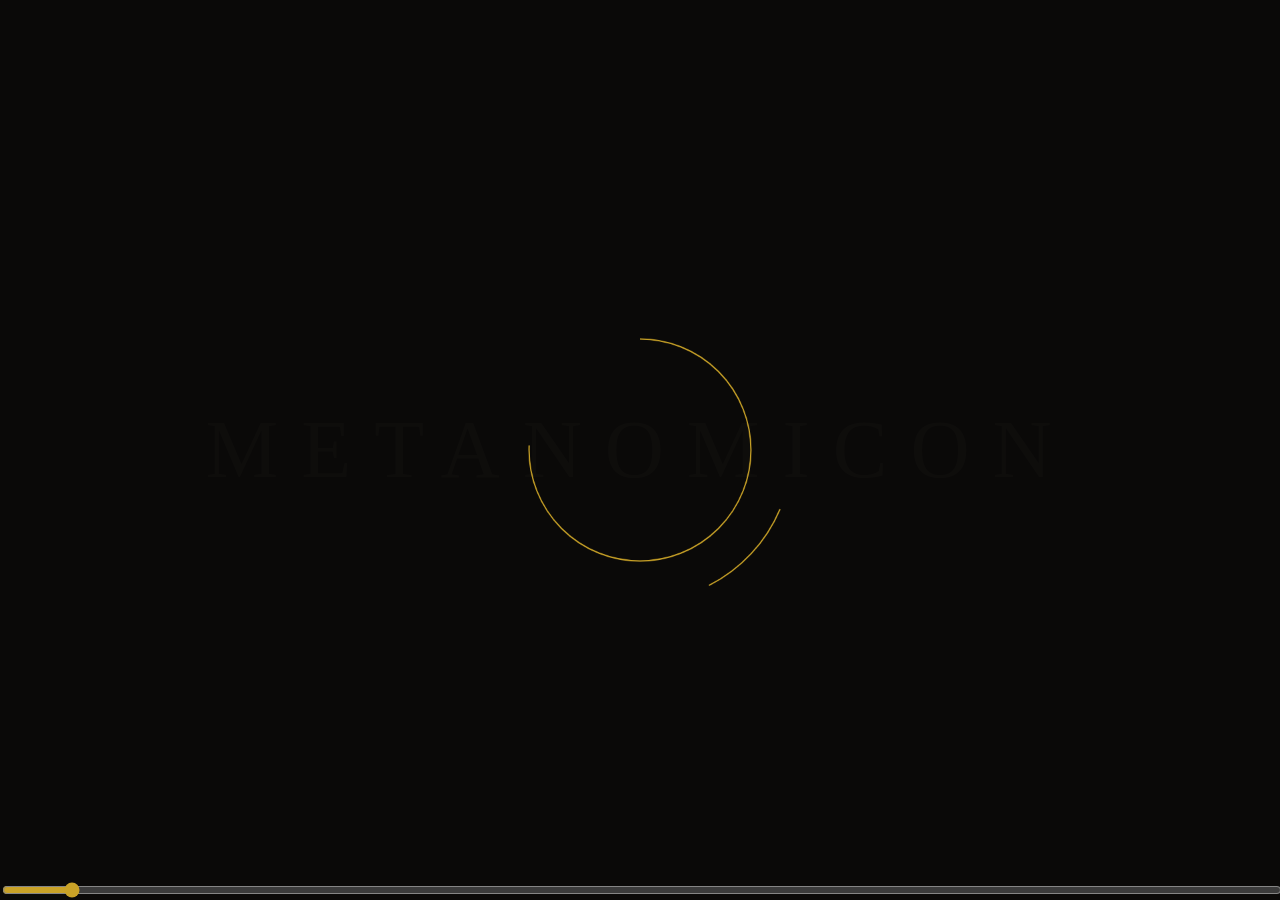
<file: trailer/holding-register.html>
<!DOCTYPE html>
<html lang="en">
<head>
<meta charset="utf-8" />
<title>METANOMICON · holding register</title>
<style>
  :root { --void:#0a0908; --gilt:#c9a227; --bone:#e8e0d0; --ink:#141210; --cyan:#7ec8c3; }
  html,body { margin:0; background:var(--void); color:var(--bone); height:100%; }
  body { display:grid; place-items:center; font-family:"Iowan Old Style", Palatino, Georgia, serif; }
  #stage { width:min(100vw, calc(100vh * 16/9)); aspect-ratio:16/9; background:var(--void); position:relative; overflow:hidden; }
  canvas { position:absolute; inset:0; width:100%; height:100%; }
  .cap { position:absolute; left:6%; bottom:8%; letter-spacing:.22em; font-size:1.6vw; text-transform:uppercase; color:var(--gilt); }
  .word { position:absolute; inset:0; display:grid; place-items:center; font-size:6.4vw; letter-spacing:.28em; color:var(--bone); }
  .sub { position:absolute; top:62%; width:100%; text-align:center; letter-spacing:.34em; font-size:1.3vw; color:var(--gilt); }
  .eq { position:absolute; left:6%; top:12%; font-family:ui-monospace, Menlo, monospace; font-size:1.3vw; color:var(--bone); opacity:.9; }
  .ledger { position:absolute; right:6%; top:14%; font-family:ui-monospace, Menlo, monospace; font-size:1.35vw; line-height:1.7; color:var(--bone); }
  .ledger b { color:var(--cyan); font-weight:500; }
  #scrub { position:fixed; left:0; right:0; bottom:0; width:100%; accent-color:var(--gilt); }
</style>
</head>
<body>
<div id="stage" data-composition-id="holding-register" data-duration="22.5" data-fps="30" data-width="1920" data-height="1080">
  <canvas id="c" width="1920" height="1080"></canvas>
  <div class="word" id="word"></div>
  <div class="sub" id="sub"></div>
  <div class="eq" id="eq"></div>
  <div class="cap" id="cap"></div>
  <div class="ledger" id="ledger"></div>
</div>
<input id="scrub" type="range" min="0" max="22.5" step="0.0333" value="0" />
<script>
const DUR = 22.5, FPS = 30;
const A = -2.033, B = -0.831, C = 0.869, D = 0.945;
const canvas = document.getElementById('c');
const ctx = canvas.getContext('2d');
const word = document.getElementById('word');
const sub = document.getElementById('sub');
const eq = document.getElementById('eq');
const cap = document.getElementById('cap');
const ledger = document.getElementById('ledger');
const pts = [];
(function build() {
  let x = 0.1, y = 0.1;
  for (let i = 0; i < 800; i++) { const nx = Math.sin(A * y) - Math.cos(B * x); const ny = Math.sin(C * x) - Math.cos(D * y); x = nx; y = ny; }
  for (let i = 0; i < 48000; i++) { const nx = Math.sin(A * y) - Math.cos(B * x); const ny = Math.sin(C * x) - Math.cos(D * y); x = nx; y = ny; pts.push(x, y); }
})();
function clamp(v, a, b) { return Math.max(a, Math.min(b, v)); }
function seg(t, a, b) { return clamp((t - a) / (b - a), 0, 1); }
function counters(t) {
  const names = ['density', 'gilt', 'stagger', 'chrome', 'hold', 'seed'];
  const start = 12.2;
  return names.map((name, i) => {
    const fall = seg(t, start + i * 0.55, start + i * 0.55 + 0.7);
    const n = Math.ceil(3 * (1 - fall));
    return { name, n: t < start ? 3 : n };
  });
}
function seek(t) {
  t = clamp(t, 0, DUR);
  ctx.fillStyle = '#0a0908';
  ctx.fillRect(0, 0, 1920, 1080);
  word.textContent = ''; sub.textContent = ''; eq.textContent = ''; cap.textContent = ''; ledger.innerHTML = '';
  if (t < 4.2) {
    const p = seg(t, 0.2, 1.4);
    ctx.strokeStyle = '#c9a227'; ctx.lineWidth = 2;
    ctx.beginPath(); ctx.arc(960, 540, 220 * p, -Math.PI / 2, -Math.PI / 2 + Math.PI * 2 * p); ctx.stroke();
    ctx.beginPath(); ctx.arc(960, 540, 228, 0.4, 1.1); ctx.stroke();
    word.textContent = 'METANOMICON';
    word.style.opacity = seg(t, 1.1, 1.6);
    sub.textContent = t > 2.4 ? 'HOLDING REGISTER' : '';
    cap.textContent = '';
  } else if (t < 8.4) {
    ctx.strokeStyle = '#8a7344'; ctx.lineWidth = 18;
    ctx.strokeRect(280, 160, 1360, 760);
    ctx.strokeStyle = '#c9a227'; ctx.lineWidth = 1;
    ctx.strokeRect(310, 190, 1300, 700);
    cap.textContent = 'BRASS ON IRON';
    sub.textContent = 'the plate is already engraved';
  } else if (t < 13.2) {
    const n = Math.floor(seg(t, 8.4, 12.4) * (pts.length / 2));
    ctx.fillStyle = '#c9a227';
    for (let i = 0; i < n; i += 3) {
      const x = 960 + pts[i * 2] * 220;
      const y = 540 + pts[i * 2 + 1] * 220;
      ctx.globalAlpha = 0.35; ctx.fillRect(x, y, 1.2, 1.2);
    }
    ctx.globalAlpha = 1;
    eq.textContent = "x' = sin(a y) − cos(b x)\ny' = sin(c x) − cos(d y)\na=−2.033  b=−0.831  c=0.869  d=0.945";
    cap.textContent = 'INIT · plate 20261004 · de Jong';
  } else if (t < 18.4) {
    const rows = counters(t);
    ledger.innerHTML = rows.map(r => r.name + '  <b>' + r.n + '</b>').join('<br>');
    cap.textContent = rows.every(r => r.n === 0) ? 'STOP WHEN EVERY COUNTER IS ZERO' : 'VERIFIER';
    word.textContent = '';
  } else {
    word.textContent = 'METANOMICON';
    word.style.fontSize = '4.6vw';
    sub.textContent = 'INIT · IDEFIX · YDEFIX';
    cap.textContent = 'the plate is the parameter';
    eq.textContent = 'plates.metanomicon.org';
    eq.style.top = '70%'; eq.style.left = '0'; eq.style.width = '100%'; eq.style.textAlign = 'center';
  }
  if (t < 18.4) { eq.style.top = '12%'; eq.style.left = '6%'; eq.style.width = 'auto'; eq.style.textAlign = 'left'; word.style.fontSize = '6.4vw'; }
  window.__frame = Math.round(t * FPS);
  window.__counters = counters(t);
}
window.seek = seek;
window.__timelines = { holding: { seek } };
const scrub = document.getElementById('scrub');
let playing = true, t0 = performance.now();
scrub.addEventListener('input', () => { playing = false; seek(parseFloat(scrub.value)); });
function loop(now) {
  if (playing) {
    const t = ((now - t0) / 1000) % DUR;
    scrub.value = t; seek(t);
  }
  requestAnimationFrame(loop);
}
seek(0);
requestAnimationFrame(loop);
</script>
</body>
</html>
</file>
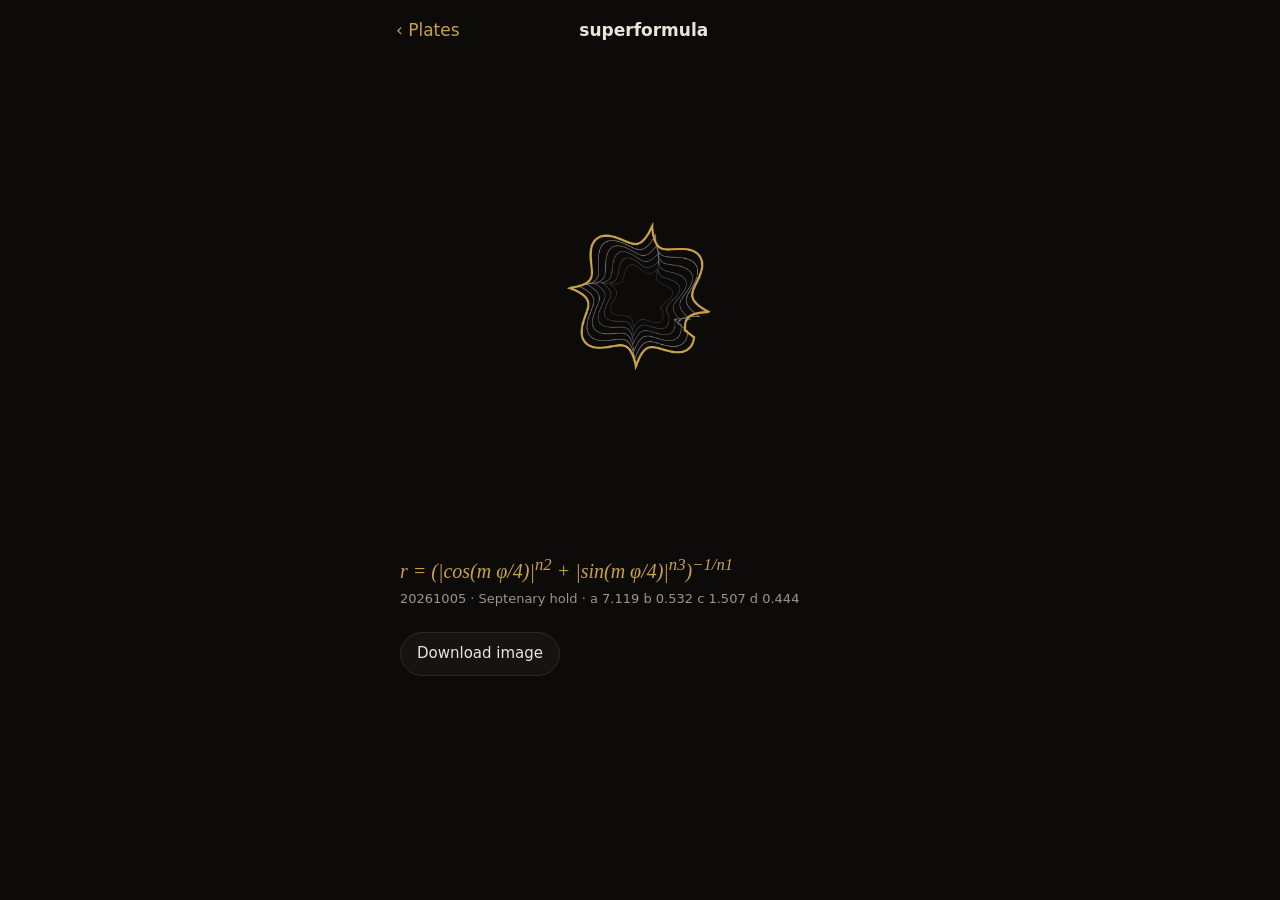
<file: public/plate/20261005.html>
<!doctype html>
<html lang="en"><head>
<meta charset="utf-8">
<meta name="viewport" content="width=device-width, initial-scale=1, viewport-fit=cover">
<meta name="theme-color" content="#0C0B09">
<title>Septenary hold</title>
<style>
:root { --void:#0C0B09; --ink:#E9E5DC; --worn:#9B9588; --gilt:#C8A24B; --hair:#2c2924; }
* { box-sizing:border-box; }
html,body { margin:0; background:var(--void); color:var(--ink); }
body { font:17px/1.3 -apple-system,BlinkMacSystemFont,"SF Pro Text",system-ui,sans-serif; min-height:100dvh; }
main { width:min(520px,100%); margin:0 auto; padding:calc(8px + env(safe-area-inset-top)) 16px 32px; }
.navline { display:flex; align-items:center; min-height:44px; }
.back { color:var(--gilt); text-decoration:none; font-size:17px; min-height:44px; display:inline-flex; align-items:center; }
.navline span { margin:0 auto; font-weight:600; transform:translateX(-28px); }
canvas { width:100%; aspect-ratio:1; display:block; border-radius:16px; background:#0C0B09; }
.law { font-family:Georgia,"IBM Plex Serif",serif; font-style:italic; color:var(--gilt); font-size:20px; line-height:1.35; margin:14px 4px 6px; }
.meta { color:var(--worn); font-size:13px; margin:0 4px 8px; }
.dl { margin:16px 4px 0; min-height:44px; padding:0 16px; border:1px solid var(--hair); border-radius:999px; background:#161410; color:var(--ink); font:inherit; font-size:15px; }
.dl:active { background:#221f1a; }
</style>
</head><body>
<main>
<div class="navline"><a class="back" href="/">‹ Plates</a><span>superformula</span></div>
<canvas id="plate" width="800" height="800" aria-label="Septenary hold"></canvas>
<p class="law">r = (|cos(m φ/4)|<sup>n2</sup> + |sin(m φ/4)|<sup>n3</sup>)<sup>−1/n1</sup></p>
<p class="meta">20261005 · Septenary hold · a 7.119 b 0.532 c 1.507 d 0.444</p>
<button class="dl" type="button" id="download">Download image</button>
</main>
<script>
const p = { a: 7.119, b: 0.532, c: 1.507, d: 0.444 };
const canvas = document.getElementById("plate");
const ctx = canvas.getContext("2d");
const reduce = matchMedia("(prefers-reduced-motion: reduce)").matches;
let frame = 0;
function draw(target, phase) {
  const c = target.getContext("2d");
  const w = target.width;
  c.fillStyle = "#0C0B09";
  c.fillRect(0, 0, w, w);
  const m = p.a, n1 = Math.abs(p.b) + 0.35, n2 = Math.abs(p.c) + 0.35, n3 = Math.abs(p.d) + 0.35;
  for (let ring = 0; ring < 6; ring++) {
    c.beginPath();
    const scale = 0.16 + ring * 0.038;
    for (let i = 0; i <= 720; i++) {
      const phi = (i / 720) * Math.PI * 2 + phase * (1 + ring * 0.04);
      const t = Math.abs(Math.cos((m + ring * 0.12) * phi / 4)) ** (n2 + ring * 0.04) + Math.abs(Math.sin((m + ring * 0.12) * phi / 4)) ** n3;
      const r = Math.max(0.08, Math.min(4.2, (t + 1e-4) ** (-1 / n1)));
      const x = w / 2 + Math.cos(phi) * r * w * scale * 0.42;
      const y = w / 2 + Math.sin(phi) * r * w * scale * 0.42;
      i ? c.lineTo(x, y) : c.moveTo(x, y);
    }
    c.closePath();
    c.lineWidth = ring === 5 ? Math.max(2.4, w / 220) : Math.max(0.9, w / 640);
    c.strokeStyle = ring === 5 ? "#C8A24B" : "rgba(233,229,220," + (0.16 + ring * 0.09) + ")";
    c.stroke();
  }
}
function tick() {
  draw(canvas, reduce ? 0 : frame * 0.008);
  frame++;
  if (!reduce) requestAnimationFrame(tick);
}
tick();
function plateFile() {
  const out = document.createElement("canvas");
  out.width = 1600; out.height = 1800;
  const c = out.getContext("2d");
  c.fillStyle = "#0C0B09";
  c.fillRect(0, 0, 1600, 1800);
  const shot = document.createElement("canvas");
  shot.width = 1600; shot.height = 1600;
  draw(shot, reduce ? 0 : frame * 0.008);
  c.drawImage(shot, 0, 0);
  c.fillStyle = "#C8A24B";
  c.font = "italic 42px Georgia, serif";
  c.fillText("r = (|cos(m \u03c6/4)|^n2 + |sin(m \u03c6/4)|^n3)^(\u22121/n1)", 64, 1688);
  c.fillStyle = "#9B9588";
  c.font = "28px -apple-system, sans-serif";
  c.fillText("20261005  ·  a 7.119  b 0.532  c 1.507  d 0.444", 64, 1744);
  return new Promise(resolve => out.toBlob(resolve, "image/png"));
}
document.getElementById("download").onclick = async () => {
  const blob = await plateFile();
  const file = new File([blob], "20261005-septenary-hold.png", { type: "image/png" });
  if (navigator.canShare && navigator.canShare({ files: [file] })) {
    try { await navigator.share({ files: [file], title: "Septenary hold" }); return; } catch (e) { if (e.name === "AbortError") return; }
  }
  const url = URL.createObjectURL(blob);
  const a = document.createElement("a");
  a.href = url;
  a.download = file.name;
  document.body.appendChild(a);
  a.click();
  a.remove();
  setTimeout(() => URL.revokeObjectURL(url), 1500);
};
</script>
</body></html>
</file>
